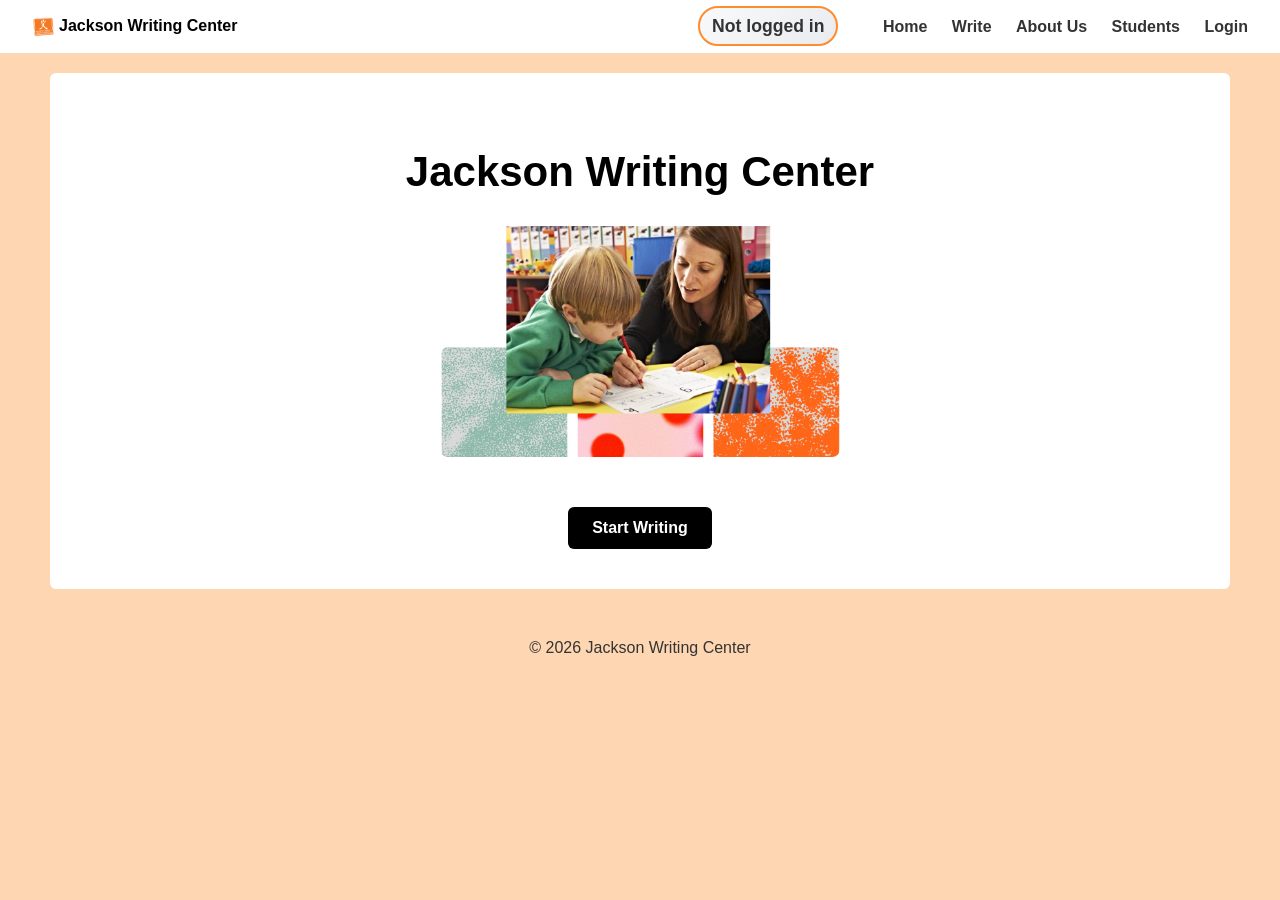
<file: index.html>
<!DOCTYPE html>
<html lang="en">
<head>
  <meta charset="UTF-8" />
  <meta name="viewport" content="width=device-width, initial-scale=1.0" />
  <link rel="icon" type="image/png" href="images/logo.png" />
  <title>Jackson Writing Center</title>
  <link rel="stylesheet" href="css/pagestyle.css">
</head>
<body>

  <nav>
    <div class="brand">
      <img src="images/logo.png" alt="Jackson Writing Center Logo" height="20" style="vertical-align: middle"/>
      <strong>Jackson Writing Center</strong>
    </div>
    <div>
      <span class="user-student-display"></span>
      <a href="index.html">Home</a>
      <a href="write.html">Write</a>
      <a href="about.html">About Us</a>
      <a href="students.html">Students</a>
      <a id="authLink" href="login.html">Login</a>
    </div>
  </nav>

  <section id="home" class="page active center">
    <h1>Jackson Writing Center</h1>
    <img src="images/homepage_img.jpg" class="home-image">
    <div class="button" onclick="window.location='write.html'">Start Writing</div>
  </section>

  <footer>
    © 2026 Jackson Writing Center
  </footer>
  <script src="js/script.js"></script>
</body>
</html>
</file>
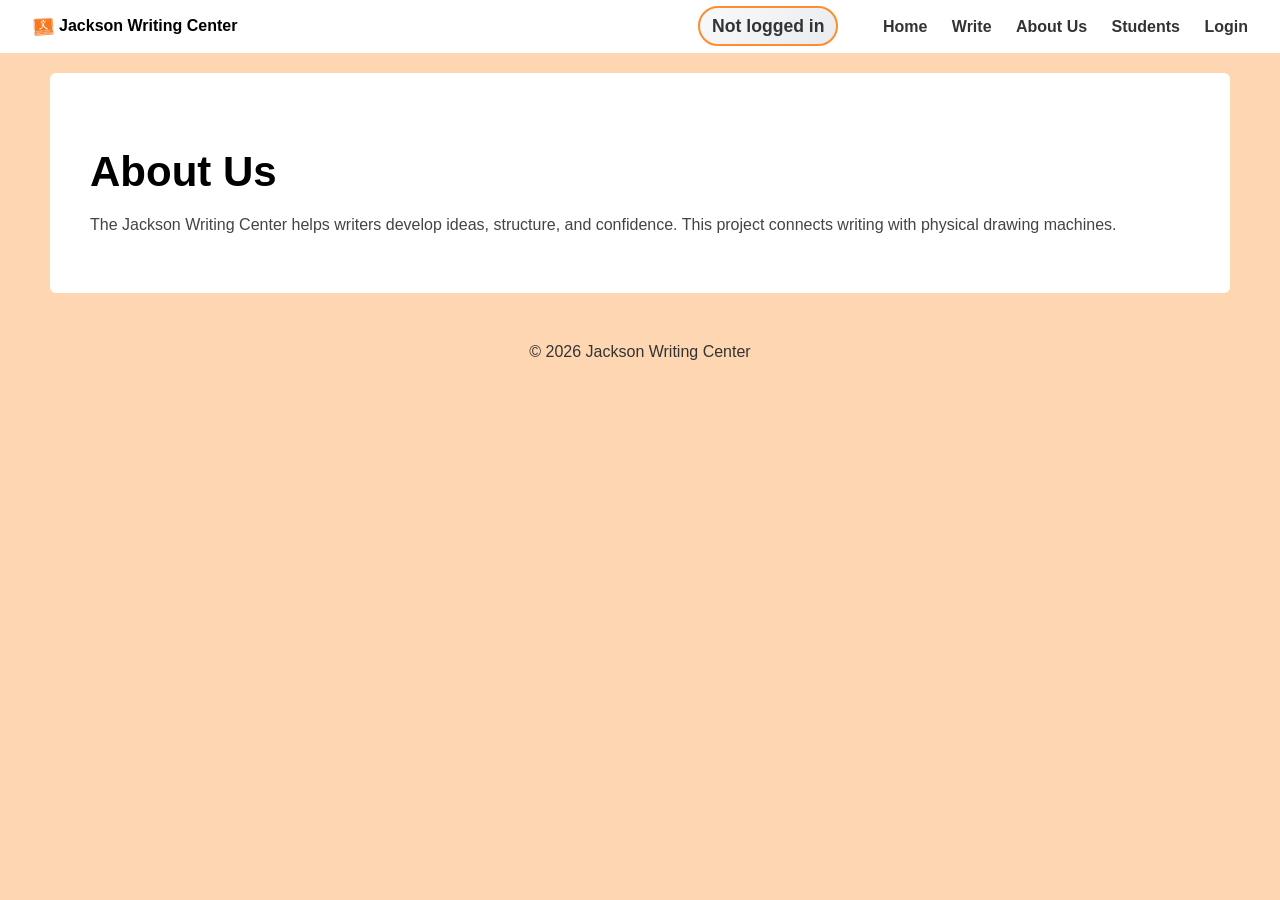
<file: about.html>
<!DOCTYPE html>
<html lang="en">
<head>
  <meta charset="UTF-8" />
  <meta name="viewport" content="width=device-width, initial-scale=1.0" />
  <link rel="icon" type="image/png" href="images/logo.png" />
  <title>About Us — Jackson Writing Center</title>
  <link rel="stylesheet" href="css/pagestyle.css">
</head>
<body>

  <nav>
    <div class="brand">
      <img src="images/logo.png" alt="Jackson Writing Center Logo" height="20" style="vertical-align: middle"/>
      <strong>Jackson Writing Center</strong>
    </div>
    <div>
      <span class="user-student-display"></span>
      <a href="index.html">Home</a>
      <a href="write.html">Write</a>
      <a href="about.html">About Us</a>
      <a href="students.html">Students</a>
      <a id="authLink" href="login.html">Login</a>
    </div>
  </nav>

  <section id="about" class="page active">
    <h1>About Us</h1>
    <p>
      The Jackson Writing Center helps writers develop ideas, structure, and confidence.
      This project connects writing with physical drawing machines.
    </p>
  </section>

  <footer>
    © 2026 Jackson Writing Center
  </footer>
  <script src="js/script.js"></script>
</body>
</html>
</file>
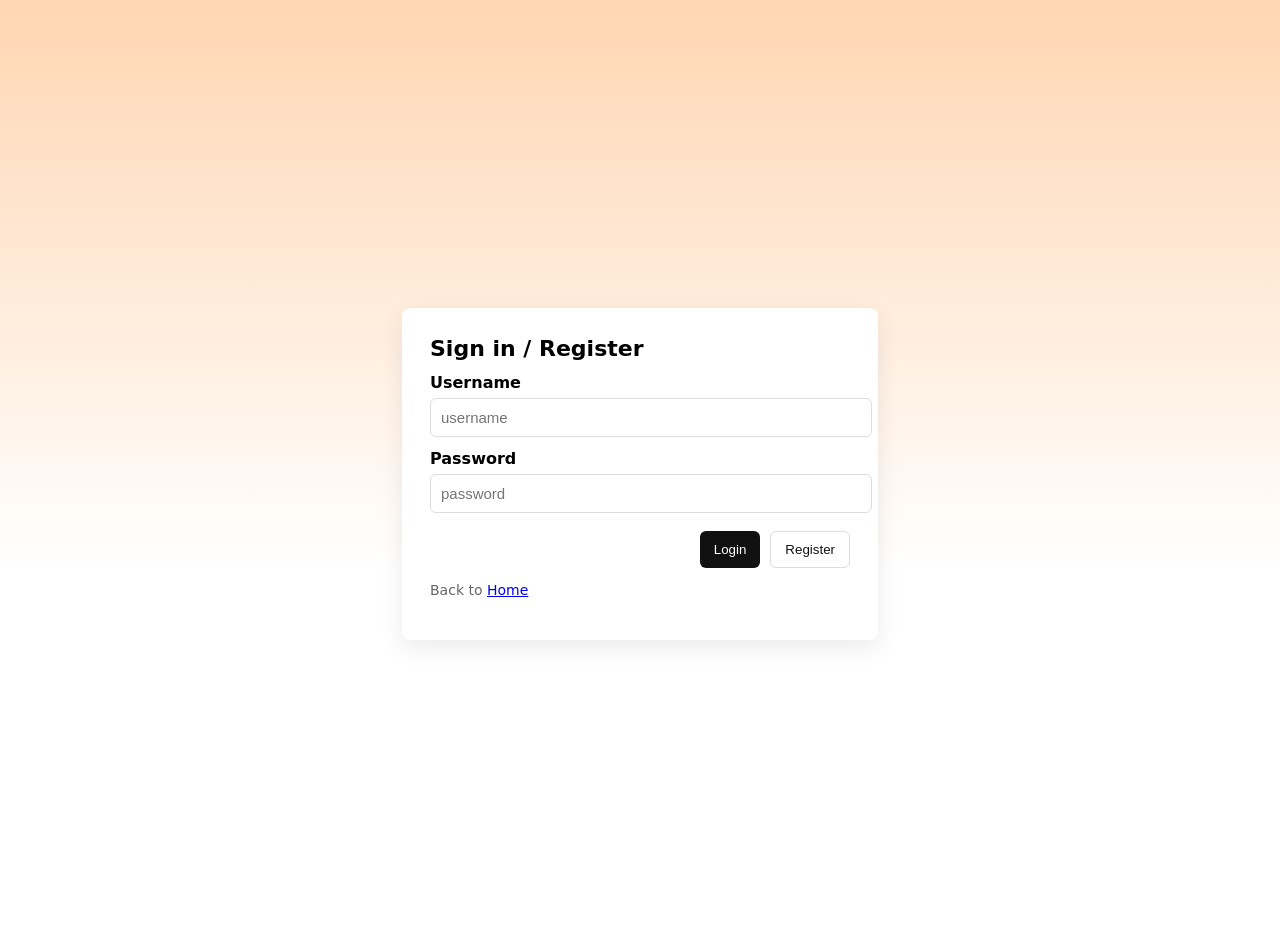
<file: confirm.html>
<!DOCTYPE html>
<html lang="en">
<head>
  <meta charset="UTF-8" />
  <meta name="viewport" content="width=device-width, initial-scale=1.0" />
  <link rel="icon" type="image/png" href="images/logo.png" />
  <title>Confirmation — Jackson Writing Center</title>
  <link rel="stylesheet" href="css/pagestyle.css">
</head>
<body>

  <nav>
    <div class="brand">
      <img src="images/logo.png" alt="Jackson Writing Center Logo" height="20" style="vertical-align: middle"/>
      <strong>Jackson Writing Center</strong>
    </div>
    <div>
      <span class="user-student-display"></span>
      <a href="index.html">Home</a>
      <a href="write.html">Write</a>
      <a href="about.html">About Us</a>
      <a href="students.html">Students</a>
      <a id="authLink" href="login.html">Login</a>
    </div>
  </nav>

  <section id="confirm" class="page active">

    <div class="step-bar">
      <span class="step" onclick="window.location='write.html'" style="cursor:pointer;">Write</span> ▸
      <span class="step active">Confirmation</span>
    </div>

    <h1>Confirmation</h1>
    <p>Is this the message you wish to write?</p>

    <div style="border:1px solid #ccc; padding:20px; border-radius:6px; min-height:100px;" id="previewBox"></div>

    <div">
      <div class="button" onclick="window.location='write.html'">Back</div>
      <div class="button" style="margin-left:10px;" onclick="sendToArduino()">Confirm & Send</div>
    </div>

    <p id="status" style="margin-top:20px;"></p>
  </section>
  <footer>
    © 2026 Jackson Writing Center
  </footer>

  <!-- ========== ARDUINO CODE (UPLOAD THIS SEPARATELY) ==========

  void setup() {
    Serial.begin(9600);
  }

  void loop() {
    if (Serial.available()) {
      String message = Serial.readStringUntil('\n');
      Serial.println("Received: " + message);
    }
  }

  ============================================================ -->

  <script src="js/script.js"></script>
<!-- Add this to the confirm script section, replace existing script -->
<script>
  if (!sessionStorage.getItem('jwc_session')) {
    location.href = 'login.html';
  }

  const saved = sessionStorage.getItem('jwc_pending_message');
  if (!saved) {
    location.href = 'write.html';
  } else {
    currentMessage = saved;
    document.getElementById('previewBox').innerText = saved;
  }

  window.sendToArduino = function() {
    const status = document.getElementById('status');
    status.textContent = 'Sending to Arduino...';
    status.style.color = '#007bff';

    // Save to current student history
    const currentStudentId = localStorage.getItem('jwc_current_student_id');
    if (currentStudentId) {
      let students = JSON.parse(localStorage.getItem('jwc_students')) || [];
      const student = students.find(s => s.id == currentStudentId);
      if (student) {
        if (!student.history) student.history = [];
        student.history.push(currentMessage);
        localStorage.setItem('jwc_students', JSON.stringify(students));
      }
    }

    // Simulate Arduino send
    setTimeout(() => {
      status.textContent = '✅ Message sent to Arduino successfully!';
      status.style.color = '#28a745';
      sessionStorage.removeItem('jwc_pending_message');
    }, 1500);
  }
</script>
</body>
</html>
</file>
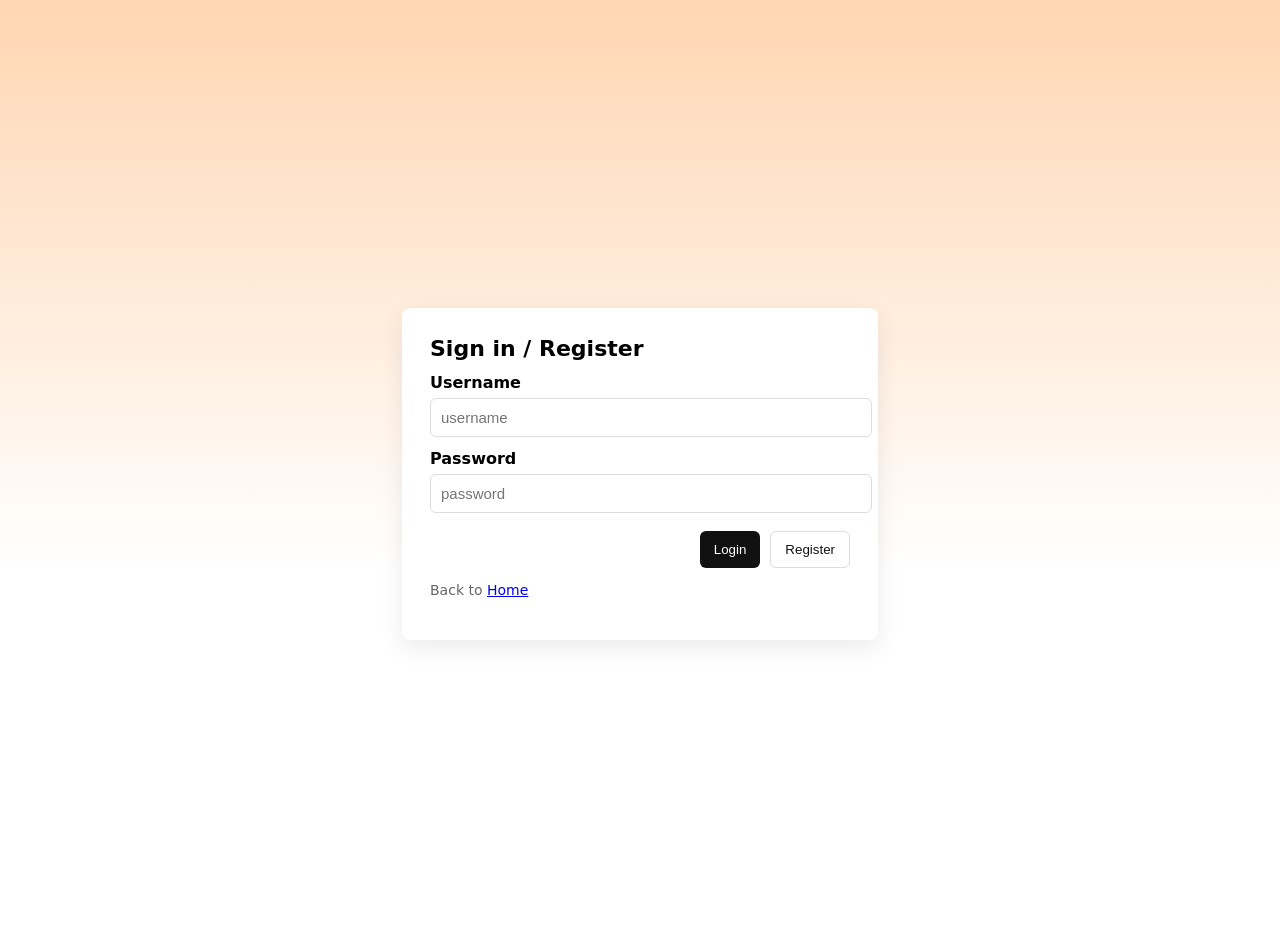
<file: dashboard.html>
<!doctype html>
<html lang="en">
<head>
  <meta charset="utf-8" />
  <meta name="viewport" content="width=device-width,initial-scale=1" />
  <title>Dashboard — Jackson Writing Center</title>
  <link rel="stylesheet" href="css/styles.css" />
</head>
<body class="centered">
  <div class="card">
    <h1 id="welcome">Welcome</h1>
    <p id="info">This is a protected area for logged-in users.</p>

    <div class="form-actions">
      <button id="logoutBtn" class="button ghost">Logout</button>
      <a href="index.html" class="button">Home</a>
    </div>
  </div>

  <script src="js/auth.js"></script>
  <script>
    // Ensure user is authenticated
    const session = sessionStorage.getItem('jwc_session');
    if (!session) {
      location.href = 'login.html';
    } else {
      const s = JSON.parse(session);
      document.getElementById('welcome').innerText = `Welcome, ${s.username}`;
    }

    document.getElementById('logoutBtn').addEventListener('click', () => { logoutUser(); });
  </script>
</body>
</html>
</file>
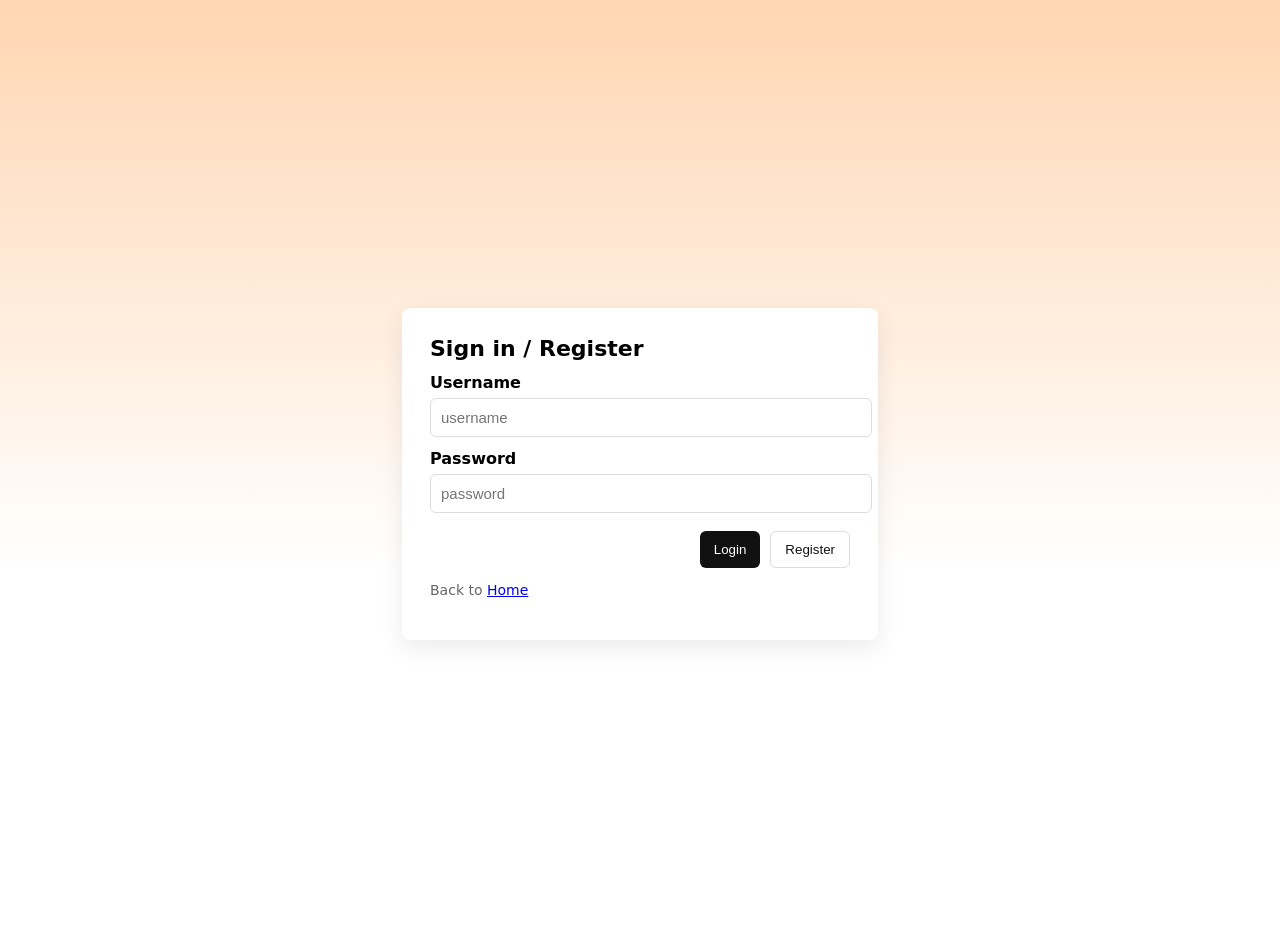
<file: login.html>
<!doctype html>
<html lang="en">
<head>
  <meta charset="utf-8" />
  <meta name="viewport" content="width=device-width,initial-scale=1" />
  <title>Login — Jackson Writing Center</title>
  <link rel="stylesheet" href="css/styles.css" />
</head>
<body class="centered">
  <div class="card">
    <h1>Sign in / Register</h1>

    <div class="form-row">
      <label for="username">Username</label>
      <input id="username" type="text" placeholder="username" />
    </div>

    <div class="form-row">
      <label for="password">Password</label>
      <input id="password" type="password" placeholder="password" />
    </div>

    <div class="form-actions">
      <button id="loginBtn" class="button">Login</button>
      <button id="registerBtn" class="button ghost">Register</button>
    </div>

    <p id="message" class="muted"></p>

    <p class="muted" style="margin-top:12px;">Back to <a href="index.html">Home</a></p>
  </div>

  <script src="js/auth.js"></script>
  <script>
    document.getElementById('loginBtn').addEventListener('click', loginUser);
    document.getElementById('registerBtn').addEventListener('click', registerUser);
  </script>
</body>
</html>
</file>
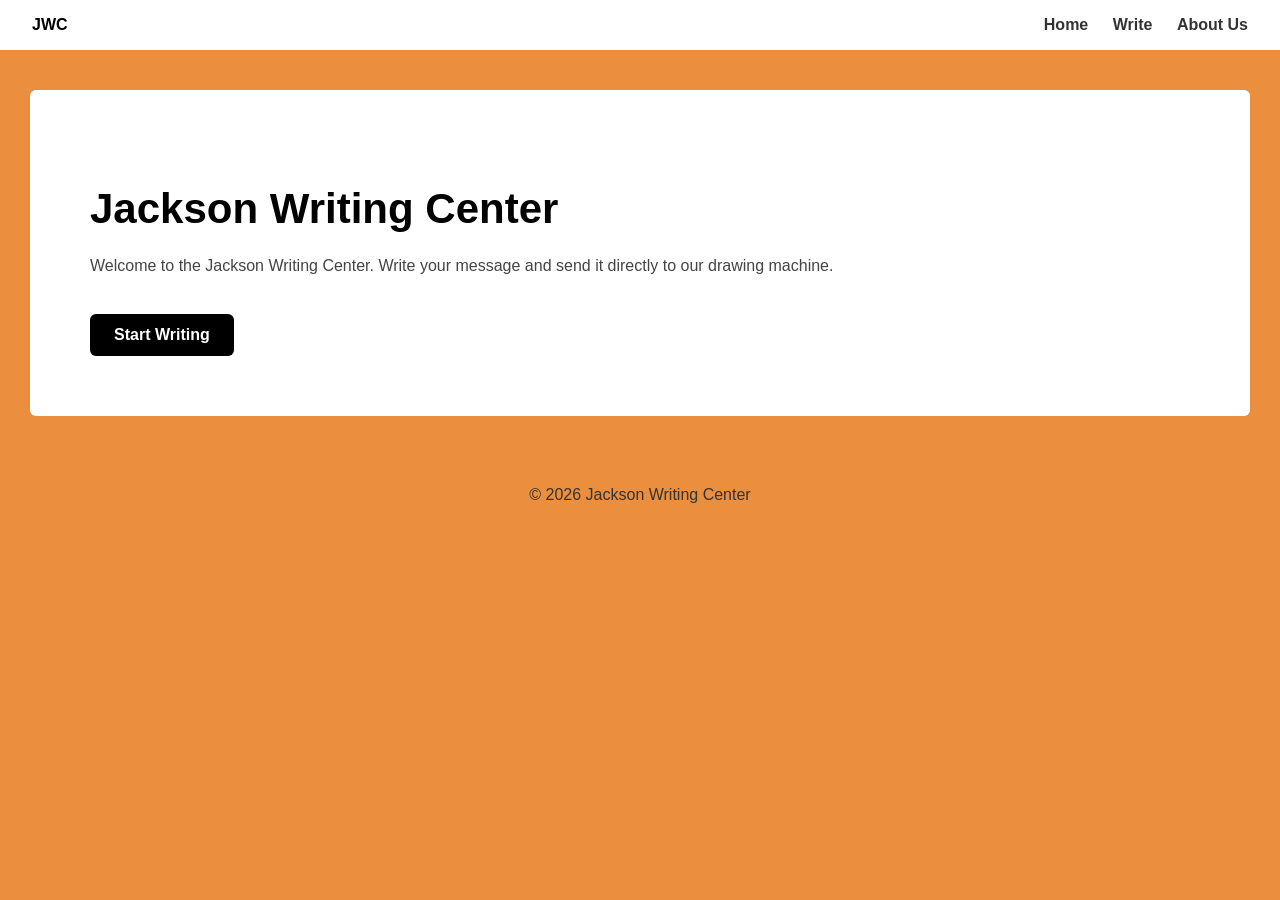
<file: main.html>
<!DOCTYPE html>
<html lang="en">
<head>
  <meta charset="UTF-8" />
  <meta name="viewport" content="width=device-width, initial-scale=1.0" />
  <title>Jackson Writing Center – Drawbot</title>

  <!-- ========== CSS ========== -->
  <style>
    body {
      margin: 0;
      font-family: Arial, Helvetica, sans-serif;
      background: #EB8F3F;
    }

    nav {
      background: white;
      padding: 16px 32px;
      display: flex;
      justify-content: space-between;
      align-items: center;
    }

    nav a {
      margin-left: 20px;
      text-decoration: none;
      color: #333;
      font-weight: 600;
      cursor: pointer;
    }

    .page {
      background: white;
      margin: 40px auto;
      max-width: 1100px;
      padding: 60px;
      border-radius: 6px;
      display: none;
    }

    .active {
      display: block;
    }

    h1 {
      font-size: 42px;
      margin-bottom: 20px;
    }

    h2 {
      font-size: 28px;
      margin-bottom: 16px;
    }

    p {
      line-height: 1.6;
      color: #444;
    }

    .two-column {
      display: grid;
      grid-template-columns: 1fr 1fr;
      gap: 40px;
      align-items: center;
    }

    textarea {
      width: 100%;
      height: 200px;
      font-size: 18px;
      padding: 12px;
      border-radius: 6px;
      border: 1px solid #ccc;
      resize: none;
    }

    .button {
      display: inline-block;
      margin-top: 20px;
      padding: 12px 24px;
      background: black;
      color: white;
      border-radius: 6px;
      text-decoration: none;
      font-weight: 600;
      cursor: pointer;
    }

    .step-bar {
      margin-bottom: 30px;
      font-weight: 600;
    }

    .step {
      color: #aaa;
    }

    .step.active {
      color: black;
    }

    footer {
      text-align: center;
      padding: 30px;
      color: #333;
    }
  </style>
</head>
<body>

  <!-- ========== NAVIGATION ========== -->
  <nav>
    <strong style="cursor:pointer;" onclick="showPage('home')">JWC</strong>
    <div>
      <a onclick="showPage('home')">Home</a>
      <a onclick="showPage('write')">Write</a>
      <a onclick="showPage('about')">About Us</a>
    </div>
  </nav>

  <!-- ========== HOME PAGE ========== -->
  <section id="home" class="page active">
    <h1>Jackson Writing Center</h1>
    <p>
      Welcome to the Jackson Writing Center. Write your message and send it directly to our drawing machine.
    </p>
    <div class="button" onclick="showPage('write')">Start Writing</div>
  </section>

  <!-- ========== WRITE PAGE (STEP 1) ========== -->
  <section id="write" class="page">

    <div class="step-bar">
      <span class="step active" onclick="showPage('write')" style="cursor:pointer;">Write</span> ▸ <span class="step" onclick="showPage('confirm')" style="cursor:pointer;">Confirmation</span>
    </div>

    <h1>Write</h1>
    <p>Your message will be sent to the drawing machine after confirmation.</p>

    <div class="two-column">
      <div>
        <h2>Type your message below</h2>
        <textarea id="messageInput" placeholder="Type what you want the drawbot to write..."></textarea>
        <div class="button" onclick="goToConfirm()">Continue</div>
      </div>
      
    </div>

  </section>

  <!-- ========== CONFIRMATION PAGE (STEP 2) ========== -->
  <section id="confirm" class="page">

    <div class="step-bar">
      <span class="step active" onclick="showPage('write')" style="cursor:pointer;">Write</span> ▸ <span class="step" onclick="showPage('confirm')" style="cursor:pointer;">Confirmation</span>
    </div>

    <h1>Confirmation</h1>
    <p>Is this the message you wish to write?</p>

    <div style="border:1px solid #ccc; padding:20px; border-radius:6px; min-height:100px;" id="previewBox"></div>

    <div style="margin-top:30px;">
      <div class="button" onclick="showPage('write')">Back</div>
      <div class="button" style="margin-left:10px;" onclick="sendToArduino()">Confirm & Send</div>
    </div>

    <p id="status" style="margin-top:20px;"></p>
  </section>

  <!-- ========== ABOUT PAGE ========== -->
  <section id="about" class="page">
    <h1>About Us</h1>
    <p>
      The Jackson Writing Center helps writers develop ideas, structure, and confidence. This project connects writing with physical drawing machines.
    </p>
  </section>

  <footer>
    © 2026 Jackson Writing Center
  </footer>


  <!-- ========== JAVASCRIPT ========== -->
  <script>
    let currentMessage = "";
    let port;
    let writer;

    function showPage(pageId) {
      document.querySelectorAll('.page').forEach(p => p.classList.remove('active'));
      document.getElementById(pageId).classList.add('active');

      // update step indicator colors (only inside active page)
      document.querySelectorAll('.step').forEach(step => step.classList.remove('active'));

      const activePage = document.getElementById(pageId);
      const pageSteps = activePage.querySelectorAll('.step');

      if (pageId === 'write' && pageSteps[0]) {
        pageSteps[0].classList.add('active');
      }

      if (pageId === 'confirm' && pageSteps[1]) {
        pageSteps[1].classList.add('active');
      }

      if (pageId === 'confirm') {
        document.querySelectorAll('.step')[1]?.classList.add('active');
      }
    }

    function goToConfirm() {
      const text = document.getElementById('messageInput').value;
      currentMessage = text;
      document.getElementById('previewBox').innerText = text;
      showPage('confirm');
    }

    // ========== WEB SERIAL (BROWSER → ARDUINO) ==========

    async function connectArduino() {
      port = await navigator.serial.requestPort();
      await port.open({ baudRate: 9600 });
      writer = port.writable.getWriter();
    }

    async function sendToArduino() {
      try {
        if (!port) {
          await connectArduino();
        }

        const data = currentMessage + "\n";
        const encoder = new TextEncoder();
        await writer.write(encoder.encode(data));

        document.getElementById('status').innerText = "Message sent to drawbot successfully.";

      } catch (err) {
        document.getElementById('status').innerText = "Connection failed. Make sure Arduino is plugged in and try again.";
      }
    }
  </script>

</body>
</html>

<!-- ========== ARDUINO CODE (UPLOAD THIS SEPARATELY) ==========

void setup() {
  Serial.begin(9600);
}

void loop() {
  if (Serial.available()) {
    String message = Serial.readStringUntil('\n');

    // TODO:
    // Convert message into drawbot commands
    // Example: drawLetters(message);

    Serial.println("Received: " + message);
  }
}

============================================================ -->
</file>
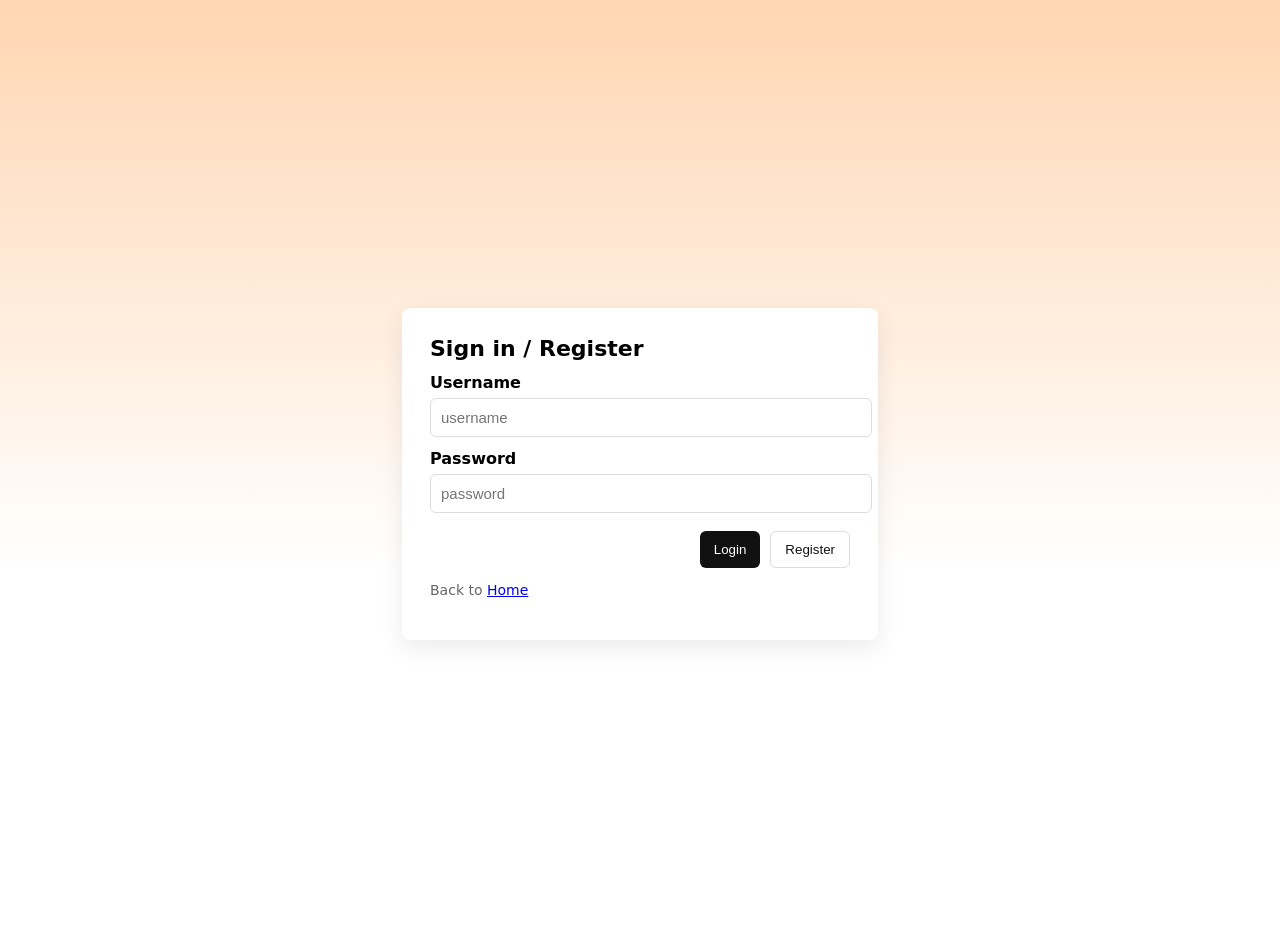
<file: students.html>
<!DOCTYPE html>
<html lang="en">
<head>
  <meta charset="UTF-8" />
  <meta name="viewport" content="width=device-width, initial-scale=1.0" />
  <link rel="icon" type="image/png" href="images/logo.png" />
  <title>Students — Jackson Writing Center</title>
  <link rel="stylesheet" href="css/pagestyle.css">
</head>
<body>

  <nav>
    <div class="brand">
      <img src="images/logo.png" alt="Jackson Writing Center Logo" height="20" style="vertical-align: middle"/>
      <strong>Jackson Writing Center</strong>
    </div>
    <div>
      <span class="user-student-display"></span>
      <a href="index.html">Home</a>
      <a href="write.html">Write</a>
      <a href="about.html">About Us</a>
      <a href="students.html">Students</a>
      <a id="authLink" href="login.html">Login</a>
    </div>
  </nav>

  <section id="students" class="page active center">
    <h1>Students</h1>
    <div class="students-list" id="studentsList">
      <!-- Students will be populated by JavaScript -->
    </div>
    <div>
      <div class="button" id="addStudentBtn">+</div>
    </div>
    <!-- History Popup -->

  </section>
<div id="historyPopup" class="popup-overlay">
    <div class="popup">
      <h3 id="historyTitle">Writing History</h3>
      <div id="historyList" class="history-list"></div>
      <div class="popup-buttons">
        <button class="popup-btn cancel-btn" id="historyCancelBtn">Close</button>
        <button class="popup-btn confirm-btn" id="loadHistoryBtn" style="display: none;">Load Selected</button>
      </div>
    </div>
  </div>
    <div id="removePopup" class="popup-overlay">
    <div class="popup">
      <h3 id="removeStudentName"></h3>
      <div class="popup-buttons">
        <button class="popup-btn cancel-btn" id="removeCancelBtn">Cancel</button>
        <button class="popup-btn" style="background: #dc3545; color: white;" id="removeConfirmBtn">Remove Student</button>
      </div>
    </div>
  </div>
  <!-- Popup for adding/editing student -->
  <div id="studentPopup" class="popup-overlay">
    <div class="popup">
      <h3 id="popupTitle">Add New Student</h3>
      <input type="text" id="studentNameInput" placeholder="Enter student name" />
      <div class="popup-buttons">
        <button class="popup-btn cancel-btn" id="cancelBtn">Cancel</button>
        <button class="popup-btn confirm-btn" id="confirmBtn">Confirm</button>
      </div>
    </div>
  </div>

  <footer>
    © 2026 Jackson Writing Center
  </footer>

  <script src="js/script.js"></script>
  <script>
    // Auth guard
    if (!sessionStorage.getItem('jwc_session')) {
      location.href = 'login.html';
    }
  </script>
</body>
</html>
</file>
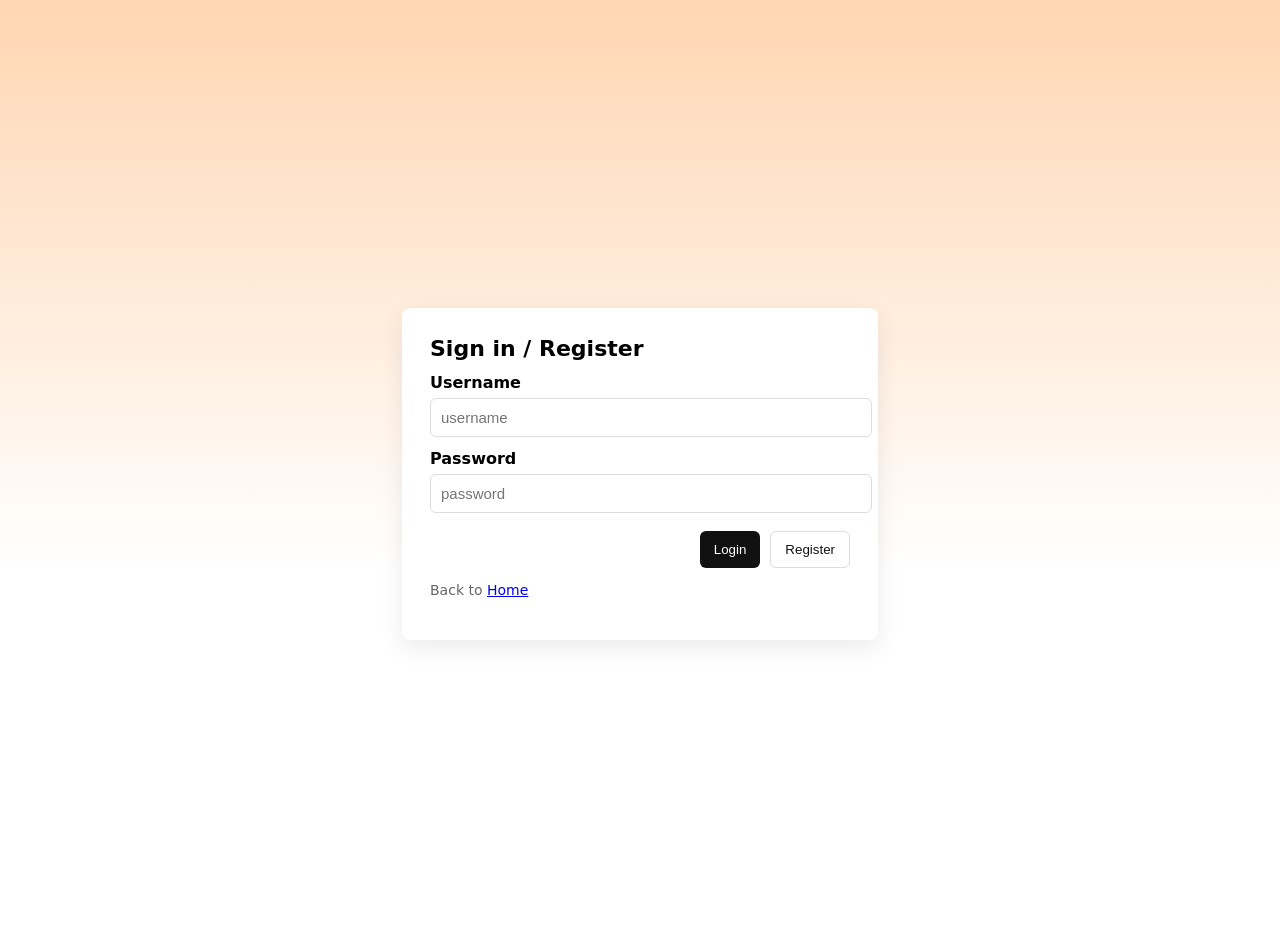
<file: write.html>
<!DOCTYPE html>
<html lang="en">
<head>
  <meta charset="UTF-8" />
  <meta name="viewport" content="width=device-width, initial-scale=1.0" />
  <link rel="icon" type="image/png" href="images/logo.png" />
  <title>Write — Jackson Writing Center</title>
  <link rel="stylesheet" href="css/pagestyle.css">
</head>
<body>

  <nav>
    <div class="brand">
      <img src="images/logo.png" alt="Jackson Writing Center Logo" height="20" style="vertical-align: middle"/>
      <strong>Jackson Writing Center</strong>
    </div>
    
    <div>
      <span class="user-student-display"></span>
      <a href="index.html">Home</a>
      <a href="write.html">Write</a>
      <a href="about.html">About Us</a>
      <a href="students.html">Students</a>
      <a id="authLink" href="login.html">Login</a>
    </div>
  </nav>

  <section id="write" class="page active">

    <div class="step-bar">
      <span class="step active">Write</span> ▸
      <span class="step" onclick="window.location='confirm.html'" style="cursor:pointer;">Confirmation</span>
    </div>

    <h1>Write</h1>
    <p>Type your message below. Your message will be sent to the drawing machine after confirmation.</p>

    <div>
      <div>
        <textarea id="messageInput" placeholder="Type what you want the drawbot to write..."></textarea>
        <div class="button" onclick="goToConfirm()">Continue</div>
      </div>
    </div>

  </section>

  <footer>
    © 2026 Jackson Writing Center
  </footer>

  <script src="js/script.js"></script>
  <script>
    // Auth guard
    if (!sessionStorage.getItem('jwc_session')) {
      location.href = 'login.html';
    }
    const draft = sessionStorage.getItem('jwc_pending_message');
  if (draft) {
    document.getElementById('messageInput').value = draft;
  }
  </script>
</body>
</html>
</file>
<file: css/pagestyle.css>
body {
    margin: 0;
    font-family: Arial, Helvetica, sans-serif;
    background: #FFD6B2;
}

nav {
    background: white;
    padding: 16px 32px;
    display: flex;
    justify-content: space-between;
    align-items: center;
}

nav a {
    margin-left: 20px;
    text-decoration: none;
    color: #333;
    font-weight: 600;
    cursor: pointer;
}

.page {
    background: white;
    margin: 20px auto;
    max-width: 1100px;
    padding: 40px;
    border-radius: 6px;
    display: none;
}

.active {
    display: block;
}
.user-student-display {
  color: #333;
  font-weight: 700;
  font-size: 1.1em;
  margin: 0 20px;
  padding: 8px 12px;
  background: linear-gradient(135deg, #f8f9fa, #e9ecef);
  border-radius: 20px;
  border: 2px solid #ff8d2f;
  white-space: nowrap;
}
h1 {
    font-size: 42px;
    margin-bottom: 15px;
}

h2 {
    font-size: 28px;
    margin-bottom: 16px;
}

p {
    line-height: 1.6;
    color: #444;
}

.two-column {
    display: grid;
    grid-template-columns: 1fr 1fr;
    gap: 40px;
    align-items: center;
}

textarea {
    display: block;
    font-family: Arial, Helvetica, sans-serif;
    width: 100%;
    min-height: 100px;
    padding: 20px;
    border-radius: 6px;
    border: 1px solid #ccc;
    resize: none; 
    box-sizing: border-box;
}
.home-image {
    max-width: 400px;
    width: 100%;
    margin: 30px auto;
    display: block;
    border-radius: 8px;
}
.button:hover {
    background: #333;
}
.button {
    display: inline-block;
    margin-top: 20px;
    padding: 12px 24px;
    background: black;
    color: white;
    border-radius: 6px;
    text-decoration: none;
    font-weight: 600;
    cursor: pointer;
}
.center {
    text-align: center;
}
.step-bar {
    margin-bottom: 30px;
    font-weight: 600;
    display: flex;
    align-items: center;
    gap: 8px;
}

.step {
    color: #aaa;
}

.step.active {
    color: black;
}

footer {
    text-align: center;
    padding: 30px;
    color: #333;
}
/* Students Page Styles */
.students-list {
  margin: 20px 0;
}

.student-item {
  display: flex;
  align-items: center;
  gap: 15px;
  padding: 15px;
  margin: 10px 0;
  background: #f5f5f5;
  border-radius: 8px;
  border-left: 4px solid #007bff;
  cursor: pointer;
  transition: all 0.2s;
}

.student-item:hover {
  background: #e9ecef;
  transform: translateX(5px);
}

.student-item.selected {
  background: #d4edda;
  border-left-color: #28a745;
  box-shadow: 0 2px 10px rgba(40, 167, 69, 0.3);
}

.student-name {
  flex: 1;
  font-weight: bold;
  font-size: 1.1em;
}

.student-skill {
  color: #666;
  font-style: italic;
}

.student-info {
  flex: 1;
}

.student-actions {
  display: flex;
  gap: 10px;
}

.edit-btn, .remove-btn, .history-btn {
  padding: 8px 12px;
  border: none;
  border-radius: 4px;
  cursor: pointer;
  font-size: 0.9em;
}

.edit-btn {
  background: #007bff;
  color: white;
}

.history-btn {
  background: #ff8d2f;
  color: white;
}

.remove-btn {
  background: #dc3545;
  color: white;
}

.history-btn:hover { 
  background: #c76210; 
}

.edit-btn:hover { 
  background: #0056b3; 
}

.remove-btn:hover { 
  background: #c82333; 
}

.current-student {
  background: #fff3cd;
  padding: 15px;
  border-radius: 8px;
  margin-bottom: 20px;
  border: 2px solid #ffc107;
}

/* Student Popup */
.popup-overlay {
  position: fixed;
  top: 0;
  left: 0;
  width: 100%;
  height: 100%;
  background: rgba(0,0,0,0.5);
  display: none;
  z-index: 1000;
  justify-content: center;
  align-items: center;
}

.popup {
  background: white;
  padding: 30px;
  border-radius: 10px;
  max-width: 400px;
  width: 90%;
  box-shadow: 0 10px 30px rgba(0,0,0,0.3);
}

.popup h3 {
  margin-top: 0;
}

.popup input {
  width: 100%;
  padding: 10px;
  margin: 15px 0;
  border: 1px solid #ddd;
  border-radius: 4px;
  font-size: 16px;
}

.popup-buttons {
  display: flex;
  gap: 10px;
  justify-content: flex-end;
}

.popup-btn {
  padding: 10px 20px;
  border: none;
  border-radius: 4px;
  cursor: pointer;
  font-size: 16px;
}

.confirm-btn {
  background: #28a745;
  color: white;
}

.cancel-btn {
  background: #6c757d;
  color: white;
}
/* History Popup */
#historyPopup {
  position: fixed;
  top: 0;
  left: 0;
  width: 100%;
  height: 100%;
  background: rgba(0,0,0,0.5);
  display: none;
  z-index: 1001;
  justify-content: center;
  align-items: center;
}

.history-list {
  max-height: 400px;
  overflow-y: auto;
  margin: 15px 0;
  border: 1px solid #ddd;
  border-radius: 6px;
  background: #f8f9fa;
}

.history-item {
  padding: 12px 15px;
  border-bottom: 1px solid #eee;
  cursor: pointer;
  transition: background 0.2s;
  display: flex;
  justify-content: space-between;
  align-items: center;
}

.history-item:hover {
  background: #e9ecef;
}

.history-item:last-child {
  border-bottom: none;
}

.history-item.selected {
  background: #d4edda;
  border-left: 4px solid #28a745;
}

.history-preview {
  font-size: 0.95em;
  color: #495057;
  flex: 1;
  white-space: nowrap;
  overflow: hidden;
  text-overflow: ellipsis;
  max-width: 300px;
}

.history-date {
  font-size: 0.85em;
  color: #6c757d;
  white-space: nowrap;
}

.history-count {
  background: #007bff;
  color: white;
  border-radius: 50%;
  width: 24px;
  height: 24px;
  display: flex;
  align-items: center;
  justify-content: center;
  font-size: 0.8em;
  font-weight: bold;
}

/* Confirm Remove Popup */
#removePopup {
  position: fixed;
  top: 0;
  left: 0;
  width: 100%;
  height: 100%;
  background: rgba(0,0,0,0.5);
  display: none;
  z-index: 1002;
  justify-content: center;
  align-items: center;
}

#removePopup .popup {
  text-align: left;
  max-width: 350px;
}

#removePopup .popup h3 {
  color: #000000;
  margin-bottom: 10px;
}
</file>
<file: css/styles.css>
:root{
  --bg:#f7fafc;
  --card:#fff;
  --accent:#111;
  --muted:#666;
}
html,body{height:100%;margin:0;font-family:Inter,system-ui,Segoe UI,Arial,sans-serif;background:linear-gradient(180deg,#ffd6b2 0%, #fff 60%);}
.centered{display:flex;align-items:center;justify-content:center;height:100%;padding:24px}
.card{background:var(--card);padding:28px;border-radius:8px;box-shadow:0 8px 24px rgba(0,0,0,0.08);width:100%;max-width:420px}
h1{margin:0 0 12px;font-size:22px}
.muted{color:var(--muted);font-size:14px}
.form-row{margin:12px 0}
.form-row label{display:block;font-weight:600;margin-bottom:6px}
.form-row input{width:100%;padding:10px;border-radius:6px;border:1px solid #ddd;font-size:15px}
.form-actions{display:flex;gap:10px;justify-content:flex-end;margin-top:18px}
.button{background:var(--accent);color:#fff;padding:10px 14px;border-radius:6px;border:none;cursor:pointer;text-decoration:none;display:inline-block}
.button.ghost{background:#fff;color:var(--accent);border:1px solid #ddd}
@media (max-width:480px){.card{padding:18px}}
</file>
